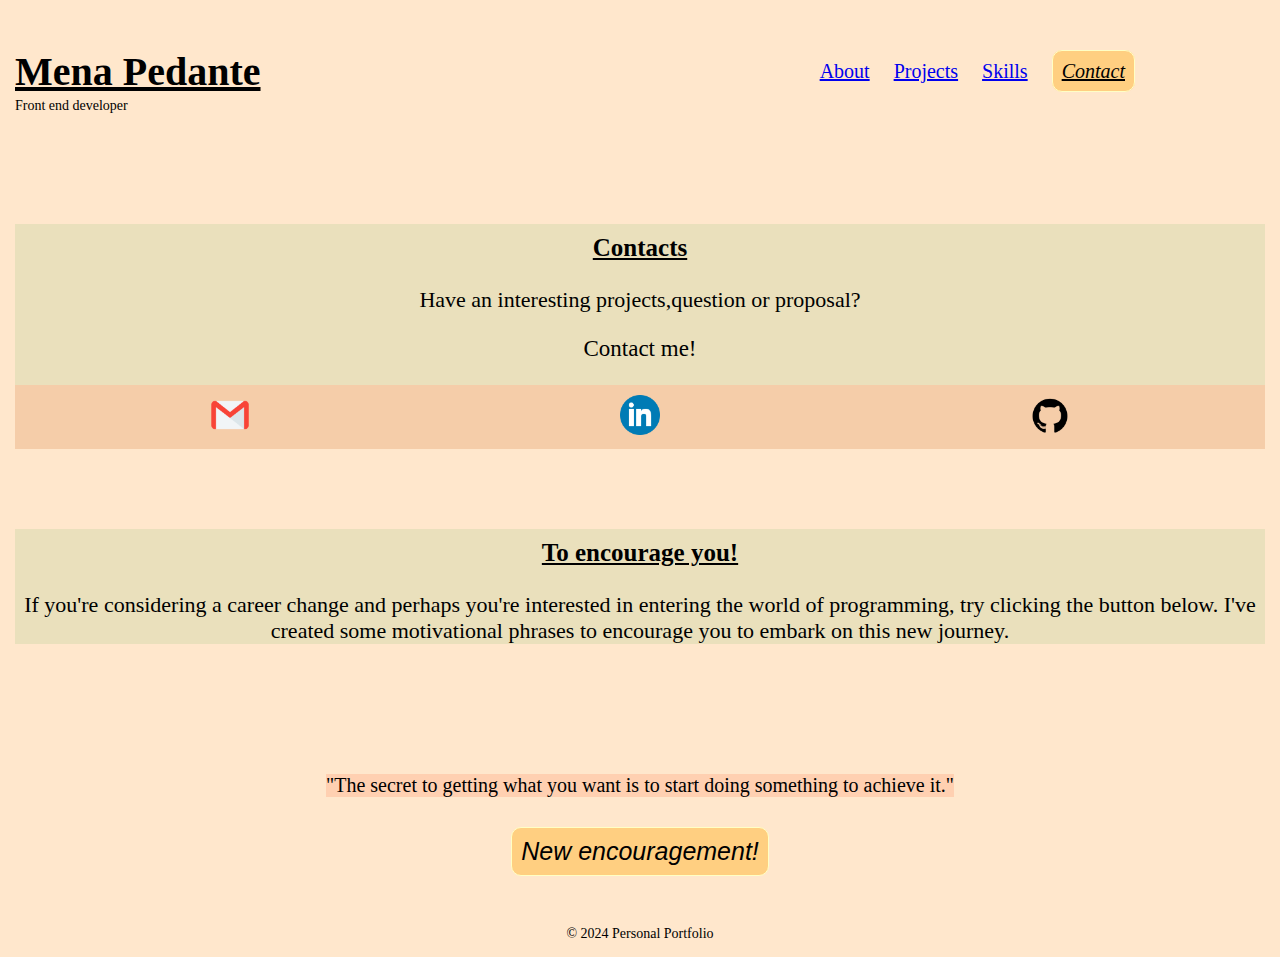
<file: contact.html>
<!DOCTYPE html>
<html lang="en">
<head>
    <meta charset="UTF-8">
    <meta name="viewport" content="width=device-width, initial-scale=1.0">
    <link href="./stylesheet.css" rel="stylesheet">
    <title>My portfolio-contact</title>
    <link href="https://fonts.googleapis.com/css2?family=Nunito+Sans:opsz@6..12&family=Poppins:wght@600&display=swap" rel="stylesheet">
</head>
<body>

  <!--header-->
  <header>
    <h2>Mena Pedante</h2>

    <nav>
      <ul>
        <li><a class="navbar" href="index.html">About</a></li>
        <li><a class="navbar" href="index.html">Projects</a></li>
        <li><a class="navbar" href="index.html">Skills</a></li>
        <li><a class="navbar-button" href="#contact">Contact</a></li>
      </ul>
    </nav>
  </header>
  <p class="description">Front end developer</p>
 
  <!--main-->
  <main>
    <section id="contact">
      <h3 class="contact-heading">Contacts</h3>
      <p class="contact-parag">Have an interesting projects,question or proposal?</p>
      <p class="contact-parag2">Contact me!</p>
      
      <div class="articles-logo">
        <article>
        <a href="https://mail.google.com/mail/?view=cm&fs=1&to=pedantemena@gmail.com" target="_blank">
        <img src="./resources/4202011_email_gmail_mail_logo_social_icon.png" alt="gmail logo" width="40" height="40">
        </a>
        </article>

        <article>
        <a href="https://www.linkedin.com/in/mena-pedante-7b509519a/" target="_blank">
        <img src="./resources/317750_linkedin_icon.png" alt="linkedin logo" width="40" height="40">
        </a>
        </article>

        <article>
        <a href="https://github.com/P-Mena">
        <img src="./resources/394187_github_icon.png" alt="github icon" width="40" height="40">
        </a>
        </article>
      </div>
    </section>  

      <section id="quotes">
        <h3 class="quotes-heading">To encourage you!</h3>
        <p class="quotes-parag">If you're considering a career change and perhaps you're interested in entering the world of programming, try clicking the button below. I've created some motivational phrases to encourage you to embark on this new journey.</p>
        
      </section>

      <div id="motivationalQuotes">
        <div id="output">"The secret to getting what you want is to start doing something to achieve it."</div>
        <button id="quotes-btn">New encouragement!</button>
       
      </div>

   
  </main>



    
  <script>
    const value = new URLSearchParams(window.location.search).get('data');
    console.log(value);

    const btn = document.getElementById("quotes-btn");
    const output = document.getElementById("output");
    
    let quotes = [
    '"Every new challenge is an opportunity for growth and learning."',
    '"There is no success without obstacles. Every failure is a step closer to success."',
    '"Today is determination is tomorrow is success."',
    '"Your only limitation is the one you impose on yourself."',
    '"Challenges are what make life interesting. Overcoming them is what makes life meaningful."',
    ];

     btn.addEventListener('click', function(){
      let randomQuotes = quotes[Math.floor (Math.random () * quotes.length)];
      output.innerHTML = randomQuotes;
      

     
    });
  
    

      

     



  </script>
  <footer class="contact-footer">
    <p class="footer-parag">&copy; 2024 Personal Portfolio </p>
  </footer>
</body>

</html>
</file>
<file: stylesheet.css>
body {
    background-color: #FFE7CC;
    font-family: 'Merriweather', serif;
    font-size: 16px;
    margin: 15px;
}

/*Header*/
h2 {
    font-size: 40px;
    font-weight: bold;
    text-decoration: underline;
   
}

header{
    display: flex;
    justify-content:space-between;
    align-items:center; 
}
nav {
    margin-right: 120px;
}
 nav li{
    display: inline-block; 
    font-size: 20px;
    padding: 10px;
    
    margin: auto;
 }

 a.navbar:hover {
    color: #FFB996;
 }

 p.description {
    position: relative;
    bottom: 30px;
    font-size: 14px;
    margin-block: 0;
 }
 .navbar-button {
    padding:0.563rem;
    background-color: #FFCF81;
    color:black;
    border:0.063rem solid #FFFFC5;
    border-radius: 0.625rem;
    font-size:20px;
    font-style: italic;
    cursor:pointer;
 }

 .navbar-button:hover{
    background-color: #D9EDBF;
    background: rgba(51, 170, 51, .1);

}
.navbar-button:active{
    background-color:#FFB996 ;
    background:rgb(255, 185, 150, 0.5) ;
    box-shadow: 0 5px #666;
    transform:translateY(4px);
}

@media only screen and (max-width:768px) {
    nav {
        margin:0;
    }
    ul {
        position: relative;
        left: 50px;
    }
    p.description {
        left: 30px;
    }
    
}

@media only screen and (max-width:425px){
    body {
        margin:10px;
    }
    header {
        align-items:start;
    }
    nav {
        display: flex;
        margin-right: unset;
    }
    ul {
        position: relative;
        top: 20px;
        padding: 0;
        left: 0;
    }
    nav li {
        font-size: 14px;
    }
   
    
    .navbar-button {
        font-size: 14px;
        position: relative;
        bottom: 0px;
        left: 50px;
    }

    p.description {
        text-align: unset;
        left: unset;
    }
    
}

/*Main-about-section*/
h3 {
    text-decoration: underline;
    margin-top: 80px;
    font-size: 22px;
}
 #personal-photo{
    width: 240px;
    height: 240px;
    border-radius: 50% ;
    /*border-color:black;*/
    /*border-style: solid;*/
    float: left;
    margin-right: 20px;
    background-color:black ;
    
}
 
 .biography {
    margin-right:20px;
    line-height: 1.7;
    column-count: 2;
    column-gap: 40px;
    column-rule: 1px solid;
    font-size: 18px;
 }
 @media only screen and (max-width:768px) {
    #about {
        position: relative;
        left: 50px;
    }
    #personal-photo {
        position: relative;
        top:150px;

    }
 }
 
 @media only screen and (max-width:425px){
    .biography {
    margin-right:10px;
    line-height: 1.7;
    font-size: 15px;
    column-count: unset;
 }
 h3 {
    margin-block-start: 20px;
    font-size: 20px;
    line-height: 1.7;
    margin-block-end: 0;
 }
 #about {
    position: unset;
    
 }
 #personal-photo {
    position: unset;
    
 }

}

 
 /*Main-projects-section*/
 #website-static-photo{
    height: 300px;
    width: 500px;

}
#website-programming-layout{
    height: 300px;
    width: 500px;
}

#projects {
    display: flex;
    align-items: flex-start;
    justify-content:center;
    background-color: #D9EDBF;
    background: rgba(51, 170, 51, .1);
}

.projects-heading {
    font-size: 28px;
    text-align: center;
}
h4 {
    margin-left: 120px;
    font-size: 20px;
    text-decoration: underline;
}

@media only screen and (max-width:768px) {
    #website-static-photo{
    height: 300px;
    width: 300px;
    padding:20px;
    }


    #website-programming-layout{
        height: 300px;
        width: 300px;
        padding: 20px;
    }

    h4 {
        margin-left: 90px;
        margin-bottom: 10px;
    }
    p.project-parag{
        font-size: 13px;
        
        
    }
    .projects-heading {
        position:relative;
        left:70px;
    }
    #projects {
        position: relative;
        left:75px;
    }
    }

@media only screen and (max-width:425px){
    h4 {
        margin-left: 140px;
        margin-top:5px;
        padding-top: 10px;
        margin-bottom: 10px;
        font-size: 18px;
    }

    #website-static-photo{
     width: 370px;
     height: 300px;
     position: relative;
     left:18px;
     padding: unset;
    }

    p.projet-parag{
        font-size: 13px;
        position: unset;
        margin-left: 5px;

    }

    #website-programming-layout{
        width: 370px;
        height: 300px;
        position: relative;
        left:18px;
        padding: unset;
    }

    #projects {
    display: inline-block;
    position: unset;
    }

    .projects-heading {
        position:unset;
        
    }
    }

/*Main-skills-section*/
#skills {
    display: flex;
    align-items: center;
    justify-content: space-evenly;
    height: 300px;
    background-color:#FFB996 ;
    background:rgb(255, 185, 150, 0.5);
   
}
.skills-heading{
    text-align: center;
    font-size: 28px;
}

.img-logo {
    width: 80px;
    height: 80px;
}
@media only screen and (max-width:768px) {
    .skills-heading {
        position:relative;
        left:70px;
    }
    #skills {
        position: relative;
        left:75px;
    }
    }
    


@media only screen and (max-width:425px){
    .img-logo {
        height: 70px;
        width: 70px;
    }
    .skills-heading {
        position:unset;
    }
    #skills {
        position: unset;
    }
    }


/*Footer*/
footer {
    text-align: center;
    font-size: 14px;
}



/*Main-contact-page*/

#contact {
    background-color: #D9EDBF;
    background: rgba(51, 170, 51, .1);
    text-align: center;
    
}

.contact-heading {
    font-size: 25px;
    padding-top: 10px;
}
.contact-parag {
    font-size:22px;
}
.contact-parag2 {
    font-size: 23px;
}
.articles-logo {
    background-color:#FFB996 ;
    background:rgb(255, 185, 150, 0.5);
    display: flex;
    justify-content: space-around;
    padding: 10px;
}



@media only screen and (max-width:768px) {

    #contact {
         text-align: center;

    }
    .contact-heading {
        padding-top: 10px;
    }

     .articles-logo {
        display: flex;
        justify-content: space-around;
        padding: 10px;

    }

    
}
@media only screen and (max-width:425px) {


    .contact-heading {
        text-align: center;
        font-size:22px;
    }
    .contact-parag {
        text-align: center;
        font-size:18px;
    }

    .contact-parag2 {
        text-align: center;
        font-size: 19px;
        text-decoration: underline;
    }
    
    
    

}

/*Quotes*/

#quotes {
    background-color: #D9EDBF;
    background: rgba(51, 170, 51, .1);
    text-align: center;
}
.quotes-heading {
    padding-top: 10px;
    font-size: 25px;
}

.quotes-parag {
    font-size: 22px;
}
#motivationalQuotes {
    display: flex;
    align-items: center;
    margin-top: 100px;
    flex-direction: column;
    
}
#quotes-btn {
    align-self: center;
    padding:0.563rem;
    background-color: #FFCF81;
    color: black;
    border:0.063rem solid #FFFFC5;
    border-radius: 0.625rem;
    font-size:25px;
    font-style: italic;
    cursor:pointer;
    

}

#output {
    background-color:#FFB996 ;
    background:rgb(255, 185, 150, 0.5);
    margin: 30px;
    font-size: 20px;

}

@media only screen and (max-width:768px) {

}

@media only screen and (max-width:425px) {

}

/*Contact-Footer*/
.contact-footer{
    margin-top: 50px;
   
}
</file>
